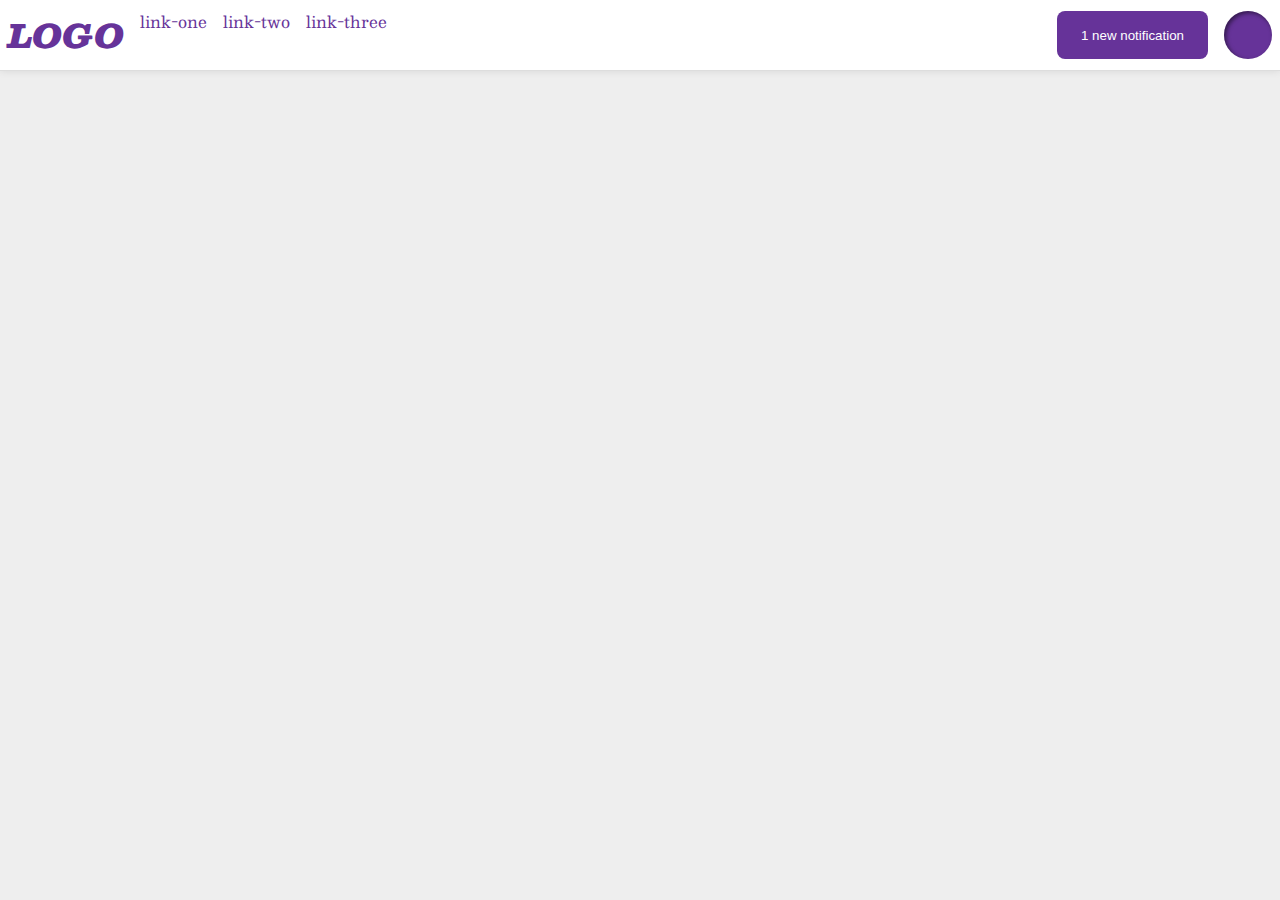
<file: flex/03-flex-header-2/index.html>
<!DOCTYPE html>
<html lang="en">
<head>
  <meta charset="UTF-8">
  <meta http-equiv="X-UA-Compatible" content="IE=edge">
  <meta name="viewport" content="width=device-width, initial-scale=1.0">
  <title>Flex Header 2</title>
  <link rel="stylesheet" href="style.css">
</head>
<body>
  <div class="header">
    <div class="left-position">
      <div class="logo">
        LOGO
      </div>
      <ul class="links">
        <li><a href="google.com">link-one</a></li>
        <li><a href="google.com">link-two</a></li>
        <li><a href="google.com">link-three</a></li>
      </ul>
    </div>
    <div class="right-position">
      <button class="notifications">
        1 new notification
      </button>
      <div class="profile-image"></div>
    </div>
  </div>
</body>
</html>
</file>
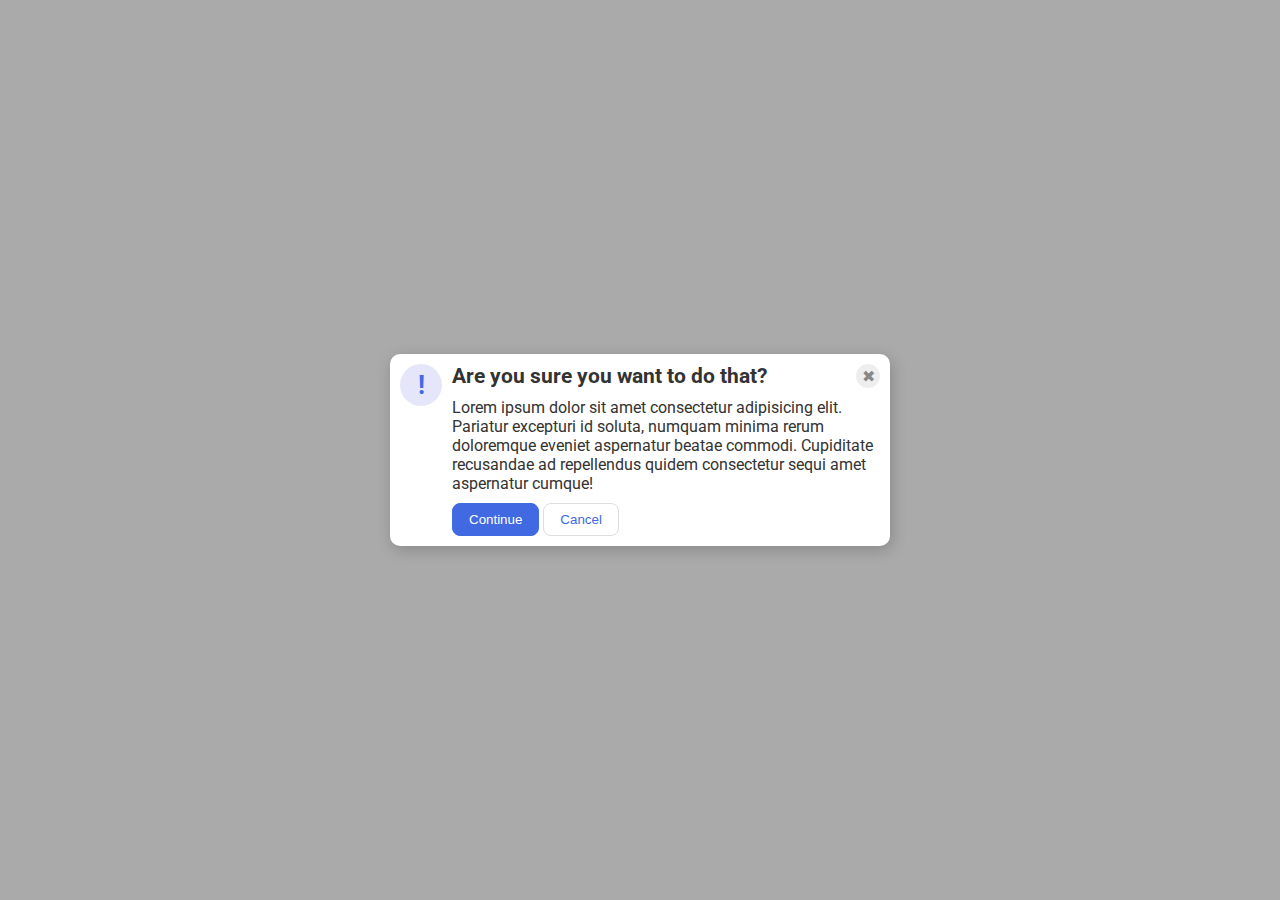
<file: flex/05-flex-modal/index.html>
<!DOCTYPE html>
<html lang="en">
<head>
  <meta charset="UTF-8">
  <meta http-equiv="X-UA-Compatible" content="IE=edge">
  <meta name="viewport" content="width=device-width, initial-scale=1.0">
  <link rel="stylesheet" href="style.css">
  <title>Modal</title>
</head>
<body>
  <div class="modal">
    <div class="icon">!</div>
    <div class="info">
      <div class="top">
        <div class="header">Are you sure you want to do that?</div>
        <div class="close-button">✖</div>
      </div>
      <div class="text">Lorem ipsum dolor sit amet consectetur adipisicing elit. Pariatur excepturi id soluta, numquam minima rerum doloremque eveniet aspernatur beatae commodi. Cupiditate recusandae ad repellendus quidem consectetur sequi amet aspernatur cumque!</div>
      <div class="buttons">
        <button class="continue">Continue</button>
        <button class="cancel">Cancel</button>
      </div>
    </div>
  </div>
</body>
</html>
</file>
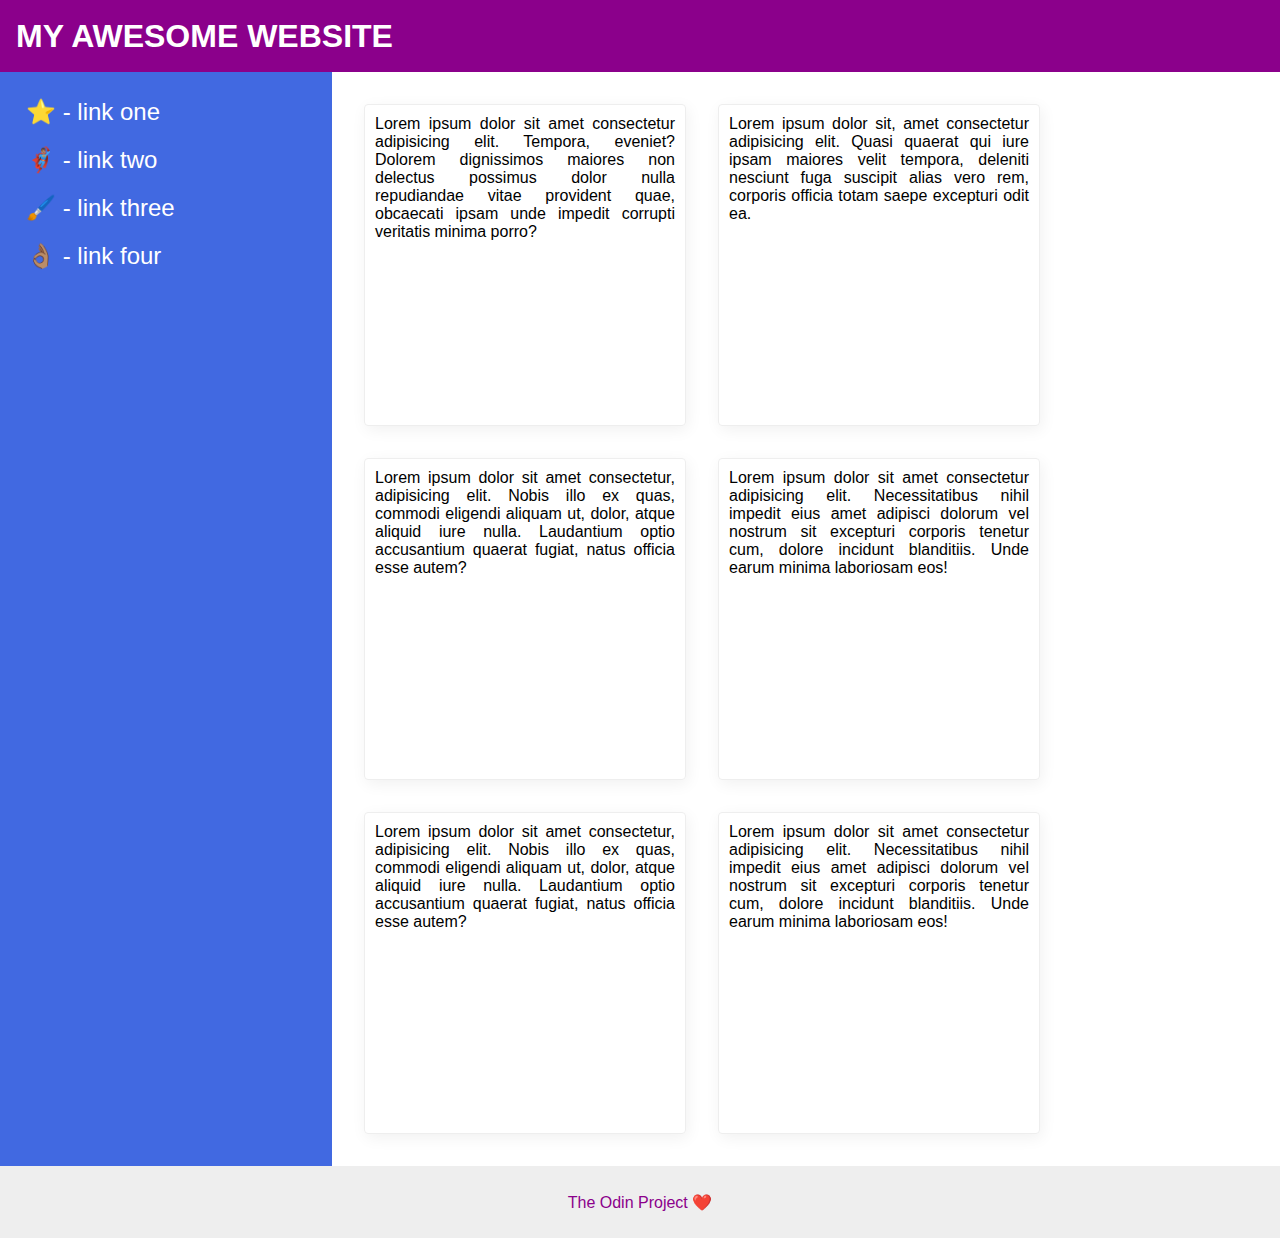
<file: flex/07-flex-layout-2/index.html>
<!DOCTYPE html>
<html lang="en">
<head>
  <meta charset="UTF-8">
  <meta http-equiv="X-UA-Compatible" content="IE=edge">
  <meta name="viewport" content="width=device-width, initial-scale=1.0">
  <title>The Holy Grail</title>
  <link rel="stylesheet" href="style.css">
</head>
<body>
  <div class="header">
    MY AWESOME WEBSITE
  </div>
  <div class="content">
    <div class="sidebar">
      <ul>
        <li><a href="google.com">⭐ - link one</a></li>
        <li><a href="google.com">🦸🏽‍♂️ - link two</a></li>
        <li><a href="google.com">🖌️ - link three</a></li>
        <li><a href="google.com">👌🏽 - link four</a></li>
      </ul>
    </div>
    <div class="cards">
      <div class="card">Lorem ipsum dolor sit amet consectetur adipisicing elit. Tempora, eveniet? Dolorem dignissimos maiores non delectus possimus dolor nulla repudiandae vitae provident quae, obcaecati ipsam unde impedit corrupti veritatis minima porro?</div>
      <div class="card">Lorem ipsum dolor sit, amet consectetur adipisicing elit. Quasi quaerat qui iure ipsam maiores velit tempora, deleniti nesciunt fuga suscipit alias vero rem, corporis officia totam saepe excepturi odit ea.</div>
      <div class="card">Lorem ipsum dolor sit amet consectetur, adipisicing elit. Nobis illo ex quas, commodi eligendi aliquam ut, dolor, atque aliquid iure nulla. Laudantium optio accusantium quaerat fugiat, natus officia esse autem?</div>
      <div class="card">Lorem ipsum dolor sit amet consectetur adipisicing elit. Necessitatibus nihil impedit eius amet adipisci dolorum vel nostrum sit excepturi corporis tenetur cum, dolore incidunt blanditiis. Unde earum minima laboriosam eos!</div>
      <div class="card">Lorem ipsum dolor sit amet consectetur, adipisicing elit. Nobis illo ex quas, commodi eligendi aliquam ut, dolor, atque aliquid iure nulla. Laudantium optio accusantium quaerat fugiat, natus officia esse autem?</div>
      <div class="card">Lorem ipsum dolor sit amet consectetur adipisicing elit. Necessitatibus nihil impedit eius amet adipisci dolorum vel nostrum sit excepturi corporis tenetur cum, dolore incidunt blanditiis. Unde earum minima laboriosam eos!</div>
    </div>
  </div>
  <div class="footer">
    The Odin Project ❤️
  </div>
</body>
</html>
</file>
<file: flex/03-flex-header-2/style.css>
/* this is some magical font-importing.  
you'll learn about it later. */
@import url('https://fonts.googleapis.com/css2?family=Besley:ital,wght@0,400;1,900&display=swap');

body {
  margin: 0;
  background: #eee;
  font-family: Besley, serif;
}

.header {
  background: white;
  border-bottom: 1px solid #ddd;
  box-shadow: 0 0 8px rgba(0,0,0,.1);
  display: flex;
  align-items: center;
  justify-content: space-between;
  padding: 8px;
}

.profile-image {
  background: rebeccapurple;
  box-shadow: inset 2px 2px 4px rgba(0,0,0,.5);
  border-radius: 50%;
  width: 48px;
  height:  48px;
}

.logo {
  color: rebeccapurple;
  font-size: 32px;
  font-weight: 900;
  font-style: italic;
}

button {
  border: none;
  border-radius: 8px;
  background: rebeccapurple;
  color: white;
  padding: 8px 24px;
}

a {
  /* this removes the line under our links */
  text-decoration: none;
  color: rebeccapurple;
}

ul {
  list-style-type: none;
  margin: 0;
  padding: 0;
}

.left-position, .right-position, .links {
  display: flex;
  gap: 16px;
}
</file>
<file: flex/05-flex-modal/style.css>
@import url('https://fonts.googleapis.com/css2?family=Roboto:wght@400;700&display=swap');

html, body {
  height: 100%;
}

body {
  font-family: Roboto, sans-serif;
  margin: 0;
  background: #aaa;
  color: #333;
  /* I'll give you this one for free lol */
  display: flex;
  align-items: center;
  justify-content: center;
}

.modal {
  background: white;
  width: 480px;
  border-radius: 10px;
  box-shadow: 2px 4px 16px rgba(0,0,0,.2);
  padding: 10px;
  display: flex;
  flex-shrink: 0;
  justify-content: center;
  gap: 10px;
}

.icon {
  color: royalblue;
  font-size: 26px;
  font-weight: 700;
  background: lavender;
  width: 42px;
  height: 42px;
  border-radius: 50%;
  display: flex;
  align-items: center;
  justify-content: center;
  flex-shrink: 0;
}

.info {
  display: flex;
  flex-direction: column;
  gap: 10px;
}

.top {
  display: inherit;
  justify-content: space-between;
}

.header {
  font-weight: bold;
  font-size: 130%;
}


.close-button {
  background: #eee;
  border-radius: 50%;
  color: #888;
  font-weight: 400;
  font-size: 16px;
  height: 24px;
  width: 24px;
  display: flex;
  align-items: center;
  justify-content: center;
}

button {
  padding: 8px 16px;
  border-radius: 8px;
}

button.continue {
  background: royalblue;
  border: 1px solid royalblue;
  color: white;
}

button.cancel {
  background: white;
  border: 1px solid #ddd;
  color: royalblue;
}
</file>
<file: flex/07-flex-layout-2/style.css>
body {
  font-family: -apple-system, BlinkMacSystemFont, 'Segoe UI', Roboto, Oxygen, Ubuntu, Cantarell, 'Open Sans', 'Helvetica Neue', sans-serif;
  margin: 0;
  min-height: 100vh;
  display: flex;
  flex-direction: column;
}

ul {
  list-style-type: none;
  padding: 0;
  margin: 0;
}

li {
  padding: 10px;
}

.header {
  height: 72px;
  background: darkmagenta;
  color: white;
  font-weight: 900;
  font-size: 32px;
  padding-left: 16px;
  line-height: 72px;
  /*display:flex allign-items: center */
}

.sidebar {
  width: 300px;
  background: royalblue;
  flex-shrink: 0;
  padding: 16px;
}

.sidebar a {
  text-decoration: none;
  color: #FFF;
  font-size: 24px;
}


.content {
  display: flex;
}

.footer {
  height: 72px;
  background: #eee;
  color: darkmagenta;
  display: flex;
  justify-content: center;
  align-items: center;
}


.cards {
  display: flex;
  flex-wrap: wrap;
  padding: 32px;
  gap: 32px;
}

.card {
  border: 1px solid #eee;
  box-shadow: 2px 4px 16px rgba(0,0,0,.06);
  border-radius: 4px;
  width: 300px;
  height: 300px;
  text-align: justify;
  padding: 10px;
}
</file>
